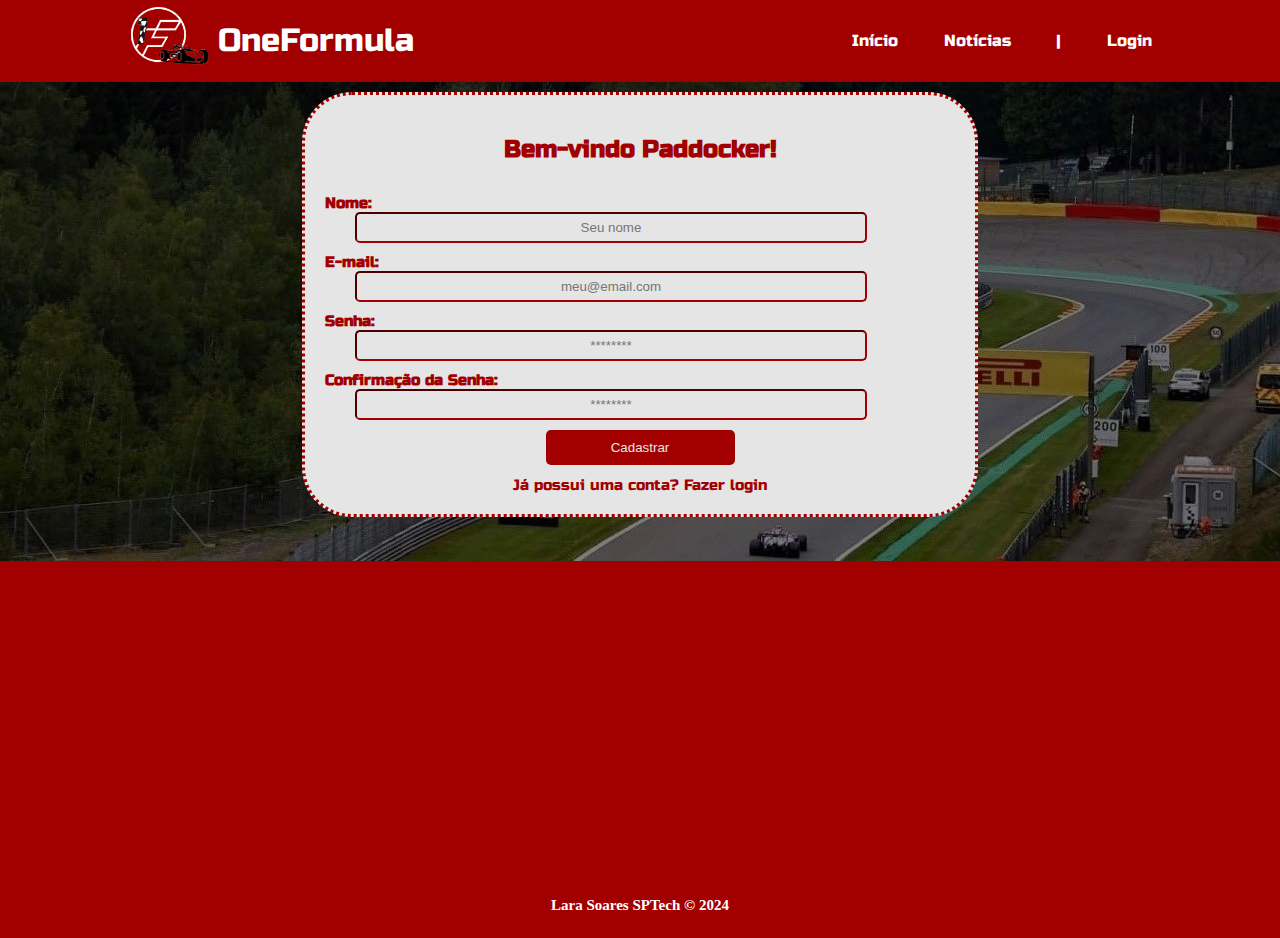
<file: public/cadastro.html>
<!DOCTYPE html>
<html lang="pt-br">

<head>
  <meta charset="UTF-8" />
  <meta http-equiv="X-UA-Compatible" content="IE=edge" />
  <meta name="viewport" content="width=device-width, initial-scale=1.0" />

  <title>OneFormula</title>

  <link rel="stylesheet" href="./css/style.css" />
  <link rel="icon" href="./fotos/logo com carro.png" />
  
</head>

<body>

  <div class="alerta_erro">
    <div class="card_erro" id="cardErro">
      <span id="mensagem_erro"></span>
    </div>
</div>
  <!--  Header  -->
  <div class="header">
    <div class="container">
      <div class="logo">
      <img src="./fotos/logo__3_-removebg-preview2.png" width="90px">
      <h1 class="titulo">OneFormula</h1></div>
      <ul class="navbar">
        <li>
          <a href="index.html">Início</a>
        </li>
        <li>
          <a href="noticias.html">Notícias</a>
        </li>
        <li>|</li>
        <li>
          <a href="login.html">Login</a>
        </li>
      </ul>
    </div>
  </div>
 

  <div class="cadastro">

    <div class="container">
      <div class="card-cadastro">
        <h2>Bem-vindo Paddocker!</h2>
        <div class="formulario">
          <div class="campo">
            <span>Nome:</span>
            <input id="nome_input" type="text" placeholder="Seu nome" />
          </div>
          <div class="campo">
            <span>E-mail:</span>
            <input id="email_input" type="text" placeholder="meu@email.com" />
          </div>
          <div class="campo">
            <span>Senha:</span>
            <input id="senha_input" type="password" placeholder="********" />
          </div>
          <div class="campo">
            <span>Confirmação da Senha:</span>
            <input id="confirmacao_senha_input" type="password" placeholder="********" />
          </div>
          <button class="botao" onclick="cadastrar()">Cadastrar</button><br>
          <a href="./login.html" class="texto-link">Já possui uma conta? Fazer login</a>
        </div>
      </div>
    </div>
  </div><br><br>

 
  <div class="footer">
    <div class="container">
      <h4>Lara Soares  SPTech &copy; 2024</h4>
    </div>
  </div>
 
</body>
</html>



<script>
function cadastrar() {
 

  var nomeVar = nome_input.value;
  var emailVar = email_input.value;
  var senhaVar = senha_input.value;
  var confirmacaoSenhaVar = confirmacao_senha_input.value;
 
   
    // Verificando se há algum campo em branco
    if (
      nomeVar == "" ||
      emailVar == "" ||
      senhaVar == "" ||
      confirmacaoSenhaVar == "" 
    ) {
      cardErro.style.display = "block";
      mensagem_erro.innerHTML =
        "Preencha todos os campos para continuar";

      finalizarAguardar();
      return false;


    } else if (nomeVar.length <= 1 ) {
      cardErro.style.display = "block";
      mensagem_erro.innerHTML =
        "Insira um nome válido";

      finalizarAguardar();
      return false;

      //arrumando a verificação 30/12 - anteriormente estava &&
    } else if (emailVar.includes('@') == false || emailVar.includes('.') == false) {
      cardErro.style.display = "block";
      mensagem_erro.innerHTML =
        "E-mail inválido";

      finalizarAguardar();
      return false;

    }
    else if (senhaVar.length < 6) {
      cardErro.style.display = "block";
      mensagem_erro.innerHTML =
        "Senha deve conter no mínimo 6 caracteres";

      finalizarAguardar();
      return false;

    }
    else if (confirmacaoSenhaVar != senhaVar) {
      cardErro.style.display = "block";
      mensagem_erro.innerHTML =
        "Confirmação de senha inválida";

        finalizarAguardar();
        return false;

      } else {
        //setInterval(sumirMensagem, 3000);
      }
    

  // Enviando o valor da nova input
  fetch("/usuarios/cadastrar", {
    method: "POST",
    headers: {
      "Content-Type": "application/json",
    },
    body: JSON.stringify({
      // crie um atributo que recebe o valor recuperado aqui
      // Agora vá para o arquivo routes/usuario.js
      nomeServer: nomeVar,
      emailServer: emailVar,
      senhaServer: senhaVar,
     
    }),
  })
    .then(function (resposta) {
      console.log("resposta: ", resposta);

      if (resposta.ok) {
         cardErro.style.display = "block";

         //arrumando o nome do id que estava errado 30/12
        cardErro.innerHTML =
          "Cadastro realizado com sucesso! Redirecionando para tela de Login...";

        setTimeout(() => {
          window.location = "login.html";
        }, "2000");
        console.log("Deu certo")


        // limparFormulario();
        // finalizarAguardar();
      } else {
        console.log("Deu errado 1")
        throw "Houve um erro ao tentar realizar o cadastro!";
      }
    })
    .catch(function (resposta) {
      // console.log(`#ERRO: ${resposta}`);
      console.log("Deu errado 2")

      // finalizarAguardar();
    });

  return false;
}
</script>
</file>
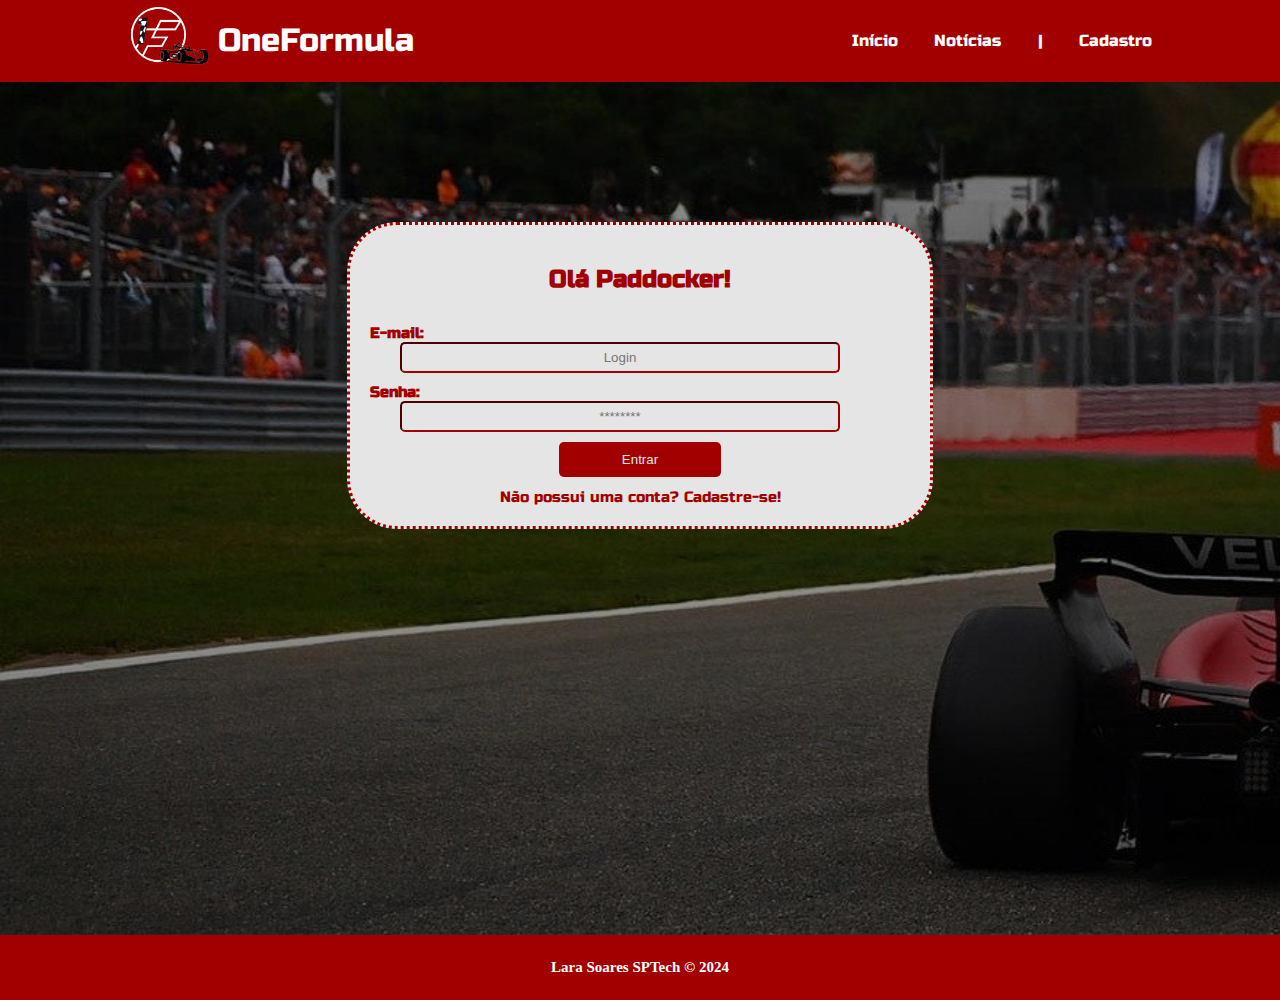
<file: public/login.html>
<!DOCTYPE html>
<html lang="pt-br">

<head>
    <meta charset="UTF-8">
    <meta http-equiv="X-UA-Compatible" content="IE=edge">
    <meta name="viewport" content="width=device-width, initial-scale=1.0">

    <title>OneFormula </title>

    <link rel="stylesheet" href="./css/style.css">
    <link rel="icon" href="./fotos/logo com carro.png">
   
</head>

<body>

    

    <!--Header-->

    <div class="header">
        <div class="container">
            <div class="logo">
                <img src="./fotos/logo__3_-removebg-preview2.png" width="90px">
                <h1 class="titulo">OneFormula</h1></div>
            <ul class="navbar">
                <li>
                    <a href="index.html">Início</a>
                </li>
                <li>
                    <a href="noticias.html">Notícias</a>
                  </li>
                <li>|</li>
                <li>
                    <a href="cadastro.html">Cadastro</a>
                </li>
            </ul>
        </div>
    </div>


    <div class="login">
  
        <div class="container">
            <div class="card">
                <h2>Olá Paddocker!</h2>
                <div class="formulario">
                    <div class="campo">
                        <span>E-mail:</span>
                        <input id="email_input" type="text" placeholder="Login">
                    </div>
                    <div class="campo">
                        <span>Senha:</span>
                        <input id="senha_input" type="password" placeholder="********">
                    </div>
                    <button class="botao" onclick="entrar()">Entrar</button><br>
                    <a href="./cadastro.html" class="texto-link">Não possui uma conta? Cadastre-se!</a>
                </div>

            </div>
        </div>
    </div>


    <div class="footer">
        <div class="container">
            <h4>Lara Soares  SPTech &copy; 2024</h4>
        </div>
    </div>
</body>
</html>

<script>  
function entrar() {
       

        var emailVar = email_input.value;
        var senhaVar = senha_input.value;

        if (emailVar == "" || senhaVar == "") {
            cardErro.style.display = "block"
            mensagem_erro.innerHTML = "Preencha todos os campos para continuar";
            finalizarAguardar();
            return false;
        }
    

        console.log("FORM LOGIN: ", emailVar);
        console.log("FORM SENHA: ", senhaVar);

       

        fetch("/usuarios/autenticar", { //routes
            method: "POST", //enviar dados ao servidor
            headers: {
                "Content-Type": "application/json"
            },
            body: JSON.stringify({ //dos inputs
                emailServer: emailVar,
                senhaServer: senhaVar
            })
        }).then(function (resposta) {
            console.log("ESTOU NO THEN DO entrar()!")

            if (resposta.ok) {
                console.log(resposta);

                resposta.json().then(json => {
                    console.log(json);
                    console.log(JSON.stringify(json));
                    //session.storage armazena informações durante a sessão do navegador 
                    sessionStorage.EMAIL_USUARIO = json.email; 
                    sessionStorage.NOME_USUARIO = json.nome;
                    sessionStorage.ID_USUARIO = json.id;


                    setTimeout(function () {
                        window.location = "dashboard.html";
                    }, 1000); // apenas para exibir o loading

                });

            } else {

                console.log("Houve um erro ao tentar realizar o login!");

                resposta.text().then(texto => {
                    console.error(texto);
                    finalizarAguardar(texto);
                });
            }

        }).catch(function (erro) { //O erro é exibido no console
            console.log(erro);
        })

        return false;
    }

   

</script>
</file>
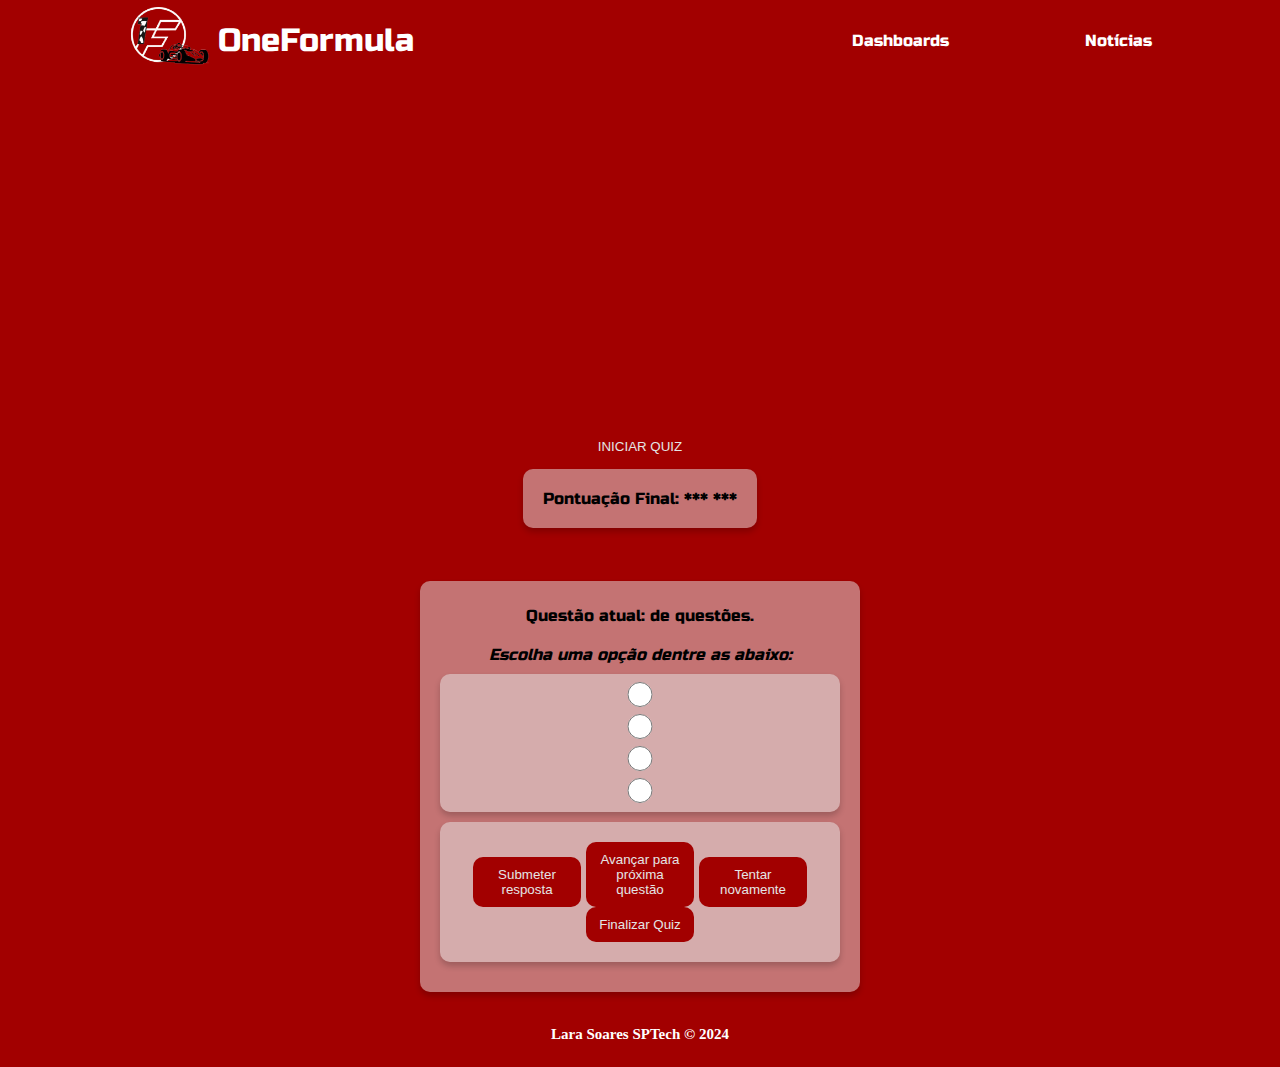
<file: public/quiz.html>
<!DOCTYPE html>
<html lang="en">

<head>
  <meta charset="UTF-8">
  <meta http-equiv="X-UA-Compatible" content="IE=edge">
  <meta name="viewport" content="width=device-width, initial-scale=1.0">

  <title>OneFormula</title>

  <link rel="stylesheet" href="css/style.css">
  <link rel="icon" href="./fotos/logo com carro.png">
</head>


<body>
    <!-- Header -->
    <div class="header">
      <div class="container">
        <div class="logo">
          <img src="./fotos/logo__3_-removebg-preview2.png" width="90px">
          <h1 class="titulo">OneFormula</h1>
        </div>
        <ul class="navbar">
          <li class="barra">
              <a href="dashboard.html">Dashboards</a>
          </li>
          <li>
            <a href="noticias.html">Notícias</a>
          </li>
        </ul>
      </div>
    </div>
  
  
  
    <!-- quiz -->

    
  
    <body>
      <div id="pontuacaoEJogo" class="pontuacaoEJogo">
        <div class="quiz">
            <div class="container-quiz">  <!--23/01 criação de nova class para as perguntas ficarem com o gif-->
          <button onclick="iniciarQuiz()" id="btnIniciarQuiz">INICIAR QUIZ</button>
         
          <div id="pontuacao" class="flex-colunar width-fit-content border-primary">
                  <span id="pontuacaoFinal" class="width-fit-content">Pontuação Final:
                      <span id="spanPontuacaoFinal">***</span>
                  </span>
                  <span id="msgFinal" class="width-fit-content">***</span>
            </div>
     </div>
          <br><br>
          <div id="jogo" class="width-fit-content flex-colunar border-secondary">
  
              <div id="infoQuestao" class="padding-8">
                  <span>Questão atual: <span id="spanNumeroDaQuestaoAtual"></span> de <span id="qtdQuestoes"></span>
                      questões.</span>
              </div>
  
              <div id="perguntaDaQuestaoAtual" class="padding-8">
                  <span id="spanQuestaoExibida" class="text-bold"></span>
              </div>
  
              <div id="infoAlternativas" class="padding-8">
                  <span><em>Escolha uma opção dentre as abaixo:</em></span>
              </div>
  
              <div id="opcoes" class="flex-colunar padding-8">
                  <span>
                      <input type="radio" id="primeiraOpcao" name="option" class="radio" value="alternativaA" />
                      <label for="primeiraOpcao" class="option" id="labelOpcaoUm"></label>
                  </span>
                  <span>
                      <input type="radio" id="segundaOpcao" name="option" class="radio" value="alternativaB" />
                      <label for="segundaOpcao" class="option" id="labelOpcaoDois"></label>
                  </span>
                  <span>
                      <input type="radio" id="terceiraOpcao" name="option" class="radio" value="alternativaC" />
                      <label for="terceiraOpcao" class="option" id="labelOpcaoTres"></label>
                  </span>
                  <span>
                      <input type="radio" id="quartaOpcao" name="option" class="radio" value="alternativaD" />
                      <label for="quartaOpcao" class="option" id="labelOpcaoQuatro"></label>
                  </span>
              </div>
  
              <div id="botoes" class="flex-colunar">
                  <button onclick="submeter()" id="btnSubmeter">Submeter resposta</button>
                  <button onclick="avancar()" id="btnProx" disabled>Avançar para próxima questão</button>
                  <button onclick="tentarNovamente()" id="btnTentarNovamente" disabled>Tentar novamente</button>
                  <button onclick="cadastrarResposta()" id="btnConcluir" disabled>Finalizar Quiz</button> 
  
              </div>     
          </div>
        </div>
    </div>
      <!-- footer -->
  <div class="footer">
      <div class="container">
        <h4>Lara Soares SPTech &copy; 2024</h4>
      </div>
    </div>
  
  </body>
  
  </html>
  <script>
      const listaDeQuestoes = [
  
          { id:1,
              pergunta: "Qual foi o primeiro país africano a sediar uma corrida de F1?",
              alternativaA: "Egito",
              alternativaB: "Tunísia",
              alternativaC: "Marrocos",
              alternativaD: "África do Sul",
              alternativaCorreta: "alternativaC"
          },
  
          {id:2,
              pergunta: "Quantas mulheres já participaram da F1?",
              alternativaA: "Nove",
              alternativaB: "Seis",
              alternativaC: "Oito",
              alternativaD: "Sete",
              alternativaCorreta: "alternativaA"
          },
  
          {id:3,
              pergunta: "Qual década ficou conhecida com Era Britânica?",
              alternativaA: "1970",
              alternativaB: "1960",
              alternativaC: "1990",
              alternativaD: "1950",
              alternativaCorreta: "alternativaB"
          },
  
          {id:4,
              pergunta: "Quem foi o primeiro brasileiro campeão da F1?",
              alternativaA: "José Carlos Pace",
              alternativaB: "Wilson Fittipaldi",
              alternativaC: "Emerson Fittipaldi",
              alternativaD: "Nelson Piquet",
              alternativaCorreta: "alternativaC"
          },
  
          {id:5,
              pergunta: "Quando foi realizada a primeira corrida de Fórmula 1 no Brasil?",
              alternativaA: "Autódromo de Jacarepaguá em 1978",
              alternativaB: "Autódromo de Interlagos em 1972",
              alternativaC: "Autódromo de Jacarepaguá em 1973",
              alternativaD: "Autódromo de Interlagos em 1979",
              alternativaCorreta: "alternativaB"
          },
  
          {id:6,
              pergunta: "Qual é a rivalidade que foi considerada a maior da história da Fórmula 1?",
              alternativaA: " Alain Prost e Nigel Mansell ",
              alternativaB: " Ayrton Senna e Nelson Piquet ",
              alternativaC: " Nigel Mansell e Ayrton Senna ",
              alternativaD: " Ayrton Senna e Alain Prost ",
              alternativaCorreta: "alternativaD"
          },
  
          {id:7,
              pergunta: "Qual piloto foi campeão pilotando por quatro equipes?",
              alternativaA: " Juan Manuel Fangio ",
              alternativaB: " Alberto Ascari",
              alternativaC: " Giuseppe Farina",
              alternativaD: " Luigi Fagioli",
              alternativaCorreta: "alternativaA"
          },
  
          {id:8,
              pergunta: "Qual foi o Pit Stop mais rápido da história?",
              alternativaA: " Red Bull 1,82 segundo",
              alternativaB: " McLaren  1,80 segundo",
              alternativaC: " Ferrari 2,10 segundo",
              alternativaD: " Red Bull 1,98 segundo",
              alternativaCorreta: "alternativaB"
          },
          {id:9,
              pergunta: "Um piloto perde uma média de quantos kgs durante uma corrida?",
              alternativaA: " 2kgs",
              alternativaB: " 1kg",
              alternativaC: " 1.5kgs",
              alternativaD: " 3kgs",
              alternativaCorreta: "alternativaA"
          },
  
          {id:10,
              pergunta: "O piloto mais jovem a ser campeão mundial de Fórmula 1 é:",
              alternativaA: " Lando Norris",
              alternativaB: " Max Verstappen",
              alternativaC: " Emerson Fittipaldi",
              alternativaD: " Sebastian Vettel",
              alternativaCorreta: "alternativaD"
          },
  
          {id:11,
              pergunta: "Quem ficou conhecido como Rei de Mônaco",
              alternativaA: " Ayrton Senna",
              alternativaB: " Graham Hill",
              alternativaC: " Michael Schumacher",
              alternativaD: " Lewis Hamilton",
              alternativaCorreta: "alternativaA"
          },
  
  
  
      ]
          
      // variáveis globais    
      let numeroDaQuestaoAtual = 0
      let pontuacaoFinal = 0
      let tentativaIncorreta = 0
      let certas = 0
      let erradas = 0
      let quantidadeDeQuestoes = listaDeQuestoes.length
      
  
      function cadastrarResposta(){
          var idusuario = sessionStorage.ID_USUARIO
          var pontos = certas
          for (let index = 0; index < listaDeQuestoes.length; index++) {
  
          var isCorreta = eCorreta[index];
          var idpergunta = listaDeQuestoes[index].id
  
          fetch("/resposta/cadastrar", {
              method : "POST",
              headers : {
                  "Content-Type": "application/json"
              },
              // passando informações pro controller
              body:JSON.stringify({
                  idusuario:idusuario, 
                  idpergunta:idpergunta,
                  isCorreta:isCorreta
              })
          }).then(function (resposta)
          {console.log(resposta)
              
          }).catch(function (resposta) {
              console.log(`#erro: ${resposta}`)
          })
      }
  
      fetch(`/resposta/cadastrarPontos`, {
              method : "PUT",
              headers : {
                  "Content-Type": "application/json"
              },
              // passando informações pro controller
              body:JSON.stringify({
                  idusuario:idusuario, 
                  pontos:pontos
              })
          }).then(function (resposta)
          {console.log(resposta)
              
          }).catch(function (resposta) {
              console.log(`#erro: ${resposta}`)
          })
  
      }
     
  
      function iniciarQuiz() {
          document.getElementById('pontuacao').style.display = "flex"
          document.getElementById('jogo').style.display = "flex"
          document.getElementById('btnIniciarQuiz').style.display = "none"
  
          document.getElementById('qtdQuestoes').innerHTML = quantidadeDeQuestoes
  
          preencherHTMLcomQuestaoAtual(0)
  
  // false porque tem que clicar em iniciar primeiro
          btnSubmeter.disabled = false
          btnProx.disabled = false
          btnConcluir.disabled = false
          btnTentarNovamente.disabled = false
      }
  
      function preencherHTMLcomQuestaoAtual(index) {
          habilitarAlternativas(true)
          const questaoAtual = listaDeQuestoes[index]
          numeroDaQuestaoAtual = index
  
          console.log("questaoAtual")
          console.log(questaoAtual)
  
          document.getElementById("spanNumeroDaQuestaoAtual").innerHTML = Number(index) + 1 // ajustando porque o index começa em 0
          document.getElementById("spanQuestaoExibida").innerHTML = questaoAtual.pergunta;
          document.getElementById("labelOpcaoUm").innerHTML = questaoAtual.alternativaA;
          document.getElementById("labelOpcaoDois").innerHTML = questaoAtual.alternativaB;
          document.getElementById("labelOpcaoTres").innerHTML = questaoAtual.alternativaC;
          document.getElementById("labelOpcaoQuatro").innerHTML = questaoAtual.alternativaD;
      }
  
      function submeter() { //ir para a próxima pergunta depois de ter escolhido alguma opção
          const options = document.getElementsByName("option"); // recupera alternativas no html
  
          let hasChecked = false
          for (let i = 0; i < options.length; i++) {
              if (options[i].checked) {
                  hasChecked = true
                  break
              }
          }
  
          if (!hasChecked) { 
              alert("Não há alternativas escolhidas. Escolha uma opção.")
          } else {
              btnSubmeter.disabled = true
              btnProx.disabled = false
  
              habilitarAlternativas(false)
  
              checarResposta()
          }
      }
  
      function habilitarAlternativas(trueOrFalse) {
          let opcaoEscolhida = trueOrFalse ? false : true
  
          primeiraOpcao.disabled = opcaoEscolhida
          segundaOpcao.disabled = opcaoEscolhida
          terceiraOpcao.disabled = opcaoEscolhida
          quartaOpcao.disabled = opcaoEscolhida
  
      }
  
      function avancar() { // vai para a próxima questão
          btnProx.disabled = true
          btnSubmeter.disabled = false
  
          desmarcarRadioButtons()
  
          if (numeroDaQuestaoAtual < quantidadeDeQuestoes - 1) {
              preencherHTMLcomQuestaoAtual(numeroDaQuestaoAtual)
          } else if (numeroDaQuestaoAtual == quantidadeDeQuestoes - 1) {
              alert("Atenção... a próxima é a ultima questão!")
              preencherHTMLcomQuestaoAtual(numeroDaQuestaoAtual)
          } else {
              finalizarJogo()
          }
          limparCoresBackgroundOpcoes()
      }
  
      function tentarNovamente() {
          // atualiza a página
          window.location.reload()
      }
      var eCorreta = []
      function checarResposta() {
          const questaoAtual = listaDeQuestoes[numeroDaQuestaoAtual] // questão atual 
          const respostaQuestaoAtual = questaoAtual.alternativaCorreta // qual é a resposta correta da questão atual
  
          const options = document.getElementsByName("option"); // recupera alternativas no html
  
          let alternativaCorreta = null // variável para armazenar a alternativa correta
  
          options.forEach((option) => {
              if (option.value === respostaQuestaoAtual) {
                  console.log("alternativaCorreta está no componente: " + alternativaCorreta)
                  alternativaCorreta = option.labels[0].id
              }
          })
  
          // verifica se resposta assinalada é correta
          options.forEach((option) => {
              if (option.checked === true && option.value === respostaQuestaoAtual) {
                  document.getElementById(alternativaCorreta).classList.add("text-success-with-bg")
                  //dash
                  pontuacaoFinal++
                  certas++
                  eCorreta.push('1')
             
                  numeroDaQuestaoAtual++
  
              } else if (option.checked && option.value !== respostaQuestaoAtual) {
                  const wrongLabelId = option.labels[0].id
                  document.getElementById(wrongLabelId).classList.add("text-danger-with-bg")
                  document.getElementById(alternativaCorreta).classList.add("text-success-with-bg")
                  //dash
                  tentativaIncorreta++
                  erradas++
                  eCorreta.push('0')
              
                  numeroDaQuestaoAtual++
              }
          })
      }
  
      function limparCoresBackgroundOpcoes() {
          const options = document.getElementsByName("option");
          options.forEach((option) => {
              document.getElementById(option.labels[0].id).classList.remove("text-danger-with-bg")
              document.getElementById(option.labels[0].id).classList.remove("text-success-with-bg")
          })
      }
  
      function desmarcarRadioButtons() {
          const options = document.getElementsByName("option");
          for (let i = 0; i < options.length; i++) {
              options[i].checked = false;
          }
      }
  
      function finalizarJogo() {
          let textoParaMensagemFinal = null
          let classComCoresParaMensagemFinal = null
          
  
  
          document.getElementById('msgFinal').innerHTML = textoParaMensagemFinal
          document.getElementById('msgFinal').classList.add(classComCoresParaMensagemFinal) 
          document.getElementById('spanPontuacaoFinal').innerHTML = pontuacaoFinal
  
          document.getElementById('jogo').classList.add("text-new-gray") 
  
         //23/11 retirada da mensagem da pontuação na página do quiz
  
          // btnProx.disabled = true
          // btnSubmeter.disabled = true
          // btnTentarNovamente.disabled = false
          // btnConcluir.disabled = false
      }
  </script>
</file>
<file: public/css/style.css>
@import url('https://fonts.googleapis.com/css2?family=Russo+One&display=swap');

body{

    margin: 0;
    padding: 0;
    font-family: Russo One;
    background-color: #A20000;
}

:root{
    --tamanho-header: 80px;
    --tamanho-banner: calc(90vh - var(--tamanho-header) + var(--tamanho-footer) - 2px);
    --tamanho-login: calc(100vh - var(--tamanho-header) - var(--tamanho-footer) - 2px);
    --tamanho-footer: 65px;
}

/* HEADER */

.header{
    height: var(--tamanho-header);
    border-bottom: 2px solid #A20000;
}

.container{
    display: flex;
    width: 80%;
    margin: auto;
    align-items: center;
}
.container .logo{
    align-self: flex-start;
    display: flex;
    align-items: center;

}

.header .container{
    justify-content:space-between;
    align-items: center;
    height: 100%;
}

.header a{
    text-decoration: none;
    color: white;
   
}

.barra {
    font-weight: 500;
    
}

.navbar {
    width: 300px;
    display: flex;
    align-items: center;
    justify-content: space-between;
    list-style: none;
    color: white;

}

.titulo {
    color: white;
    width: fit-content;
    font-weight: 400;

}


/* BANNER PRINCIPAL */

.banner {
    height: var(--tamanho-banner);
    background-image: url("../fotos/F1\ 2023\ Winners\ La\ La\ La「\ F1\ Edit\ 」.gif");
    background-size: cover;
    background-position: center;
}

.banner .container{
    justify-content:flex-start;
    align-items: center;
    height: 100%;
}

.banner .container p {
    width: 70%;
    font-size: 70px;
    justify-content: center;
    align-items: center;
    color: white;
}

.banner .container span {
    font-weight: 800;
}

.banner .container img{
    display: flex;
    width: 500px;
}

/*imagem dos vencedores de 2024  31/12*/

.social2 img{
    display: flex;
    width: 1349px;  
}

/*  PRIMEIRA PARTE  */

.social {
    background-color: #c02929;
    display: flex;
    justify-content: center;
}

.social .container .boxes {
    display: flex;
    flex-direction: column;
    width: 70%;
    padding: 30px 0;
    align-items: center;
    color: white;
}

.social .container span{
    color: black

}

.box {
    display: flex;
    flex-direction: row;
    align-items: center;
    width: 100%;
    text-align: center;
}


/*  Barra de separação  */

.header2{
    height: px;
    border-bottom: 2px solid #A20000;
    background-image: url('https://i.pinimg.com/originals/b1/d0/19/b1d019e9c4352865d2963efac66d0c87.gif');
    background-repeat: no-repeat;
    background-size: cover;
    
   

}
.header2 a{
    display: flex;
    text-decoration: none;
    color: white;
    font-size: 50px;
    justify-content:center;  
}
.header2 p{
    color: white;
    display: flex;
    justify-content:center ;
}

/*  PARTE PNEUS */
.social2 {
    background-color: #e5e5e5;
    display: flex;
    justify-content: center;

}

.social2 .container2  {
    display: flex;
    justify-content: center;
    flex-direction: column;
    width: 70%;
    padding: 30px 0;
    color: white;
}


.box2 {
    display: flex;
    flex-direction: column;
    align-items: center;
    width: 100%;
    text-align:center;
    color: black;
}
.box2 span {
   color:#A20000;
}
.box2 img{
    width: 200px;
}

.box3{
    display: flex;
    flex-direction: column;
    align-items: center;
    width: 100%;
    text-align: center;
    color: black;   
}
.box3 span{
    color: #A20000;
}
.box3 img{
    width: 200px;
}


/* FOOTER */

.footer {
    background-color: #A20000;
    height: var(--tamanho-footer);
    color: #fff;
    display: flex;
    font-size: 15px;
    font-family: 'Times New Roman', Times, serif;
}

.footer .container {
    justify-content: center;
    align-items: center;
}



/*  LOGIN  */

.login {
    height: var(--tamanho-login);
    color: #e5e5e5;
    background-image: url('../fotos/tifosi.jpg');
    background-repeat: no-repeat;
    background-size: cover;
    padding: 50px;
}

   
.container{
    align-items:center ;
    justify-content: center;
    

}
.card{
    background-color:  #e5e5e5;
    color: #A20000	; 
    font-family: Russo One;
    padding: 20px;
    border-radius: 50px;
    width: 60vh;
    margin-bottom: 90px;
    margin-top: 90px;
    border-style: dotted;

   
}

.card h2 {
        text-align: center;
        margin-bottom: 20px;
}


.formulario{
    background-color:  #e5e5e5; 
    text-align: center;

}
 .campo {
        display: flex;
        font-size: 15px ;
        font-weight: 800;
        flex-direction: column;
        
 }
 span {
    text-align: left;
    margin-top: 10px;

}
 input {
    border-radius: 5px;
    border-color: #A20000;
    border-bottom: 2px solid #A20000;
    margin-left: 30px;
    margin-right: 30px;
    width: 80%;
    height: 25px;
    text-align: center;
    background-color: #e5e5e5;
}


.botao{
        background-color: #A20000; 
        color: #e5e5e5;
        padding: 10px ;
        border: none;
        border-radius: 5px;
        cursor: pointer;   
        width: 30%; 
        margin: 10px;
} 
.botao:hover {
    background-color:#0c8196; 
    
}

.texto-link{
    margin-top: 2%;
    font-size: 15px;
    align-self: center;
    text-decoration: none;
    color: #A20000;
 
}
a:hover{
    color:#0c8196; 
}

 /* CADASTRO  */
.cadastro {
    height: var(--tamanho-login);
    color: #e5e5e5;
    background-image: url('../fotos/fridayspa-francorchamps9-scaled-1920x1080.jpg');
    background-repeat: no-repeat;

}
.card-cadastro{
    background-color:  #e5e5e5;
    color: #A20000; 
    font-family: Russo One;
    padding: 20px;
    border-radius: 50px;
    width: 70vh;
    margin: 10px;
    border-style: dotted;

}
.card-cadastro h2 {
    text-align: center;
    margin-bottom: 20px;
  }
  /* CARD ERRO */

  .alerta_erro{
    display: flex;
    justify-content: flex-end;
  }
  
  .card_erro {
    display: none;
    background-color: #fff;
    color: #0c8196;
    width: 230px;
    position: fixed;
    border-radius: 15px;
    border: #0c8196 3px solid;
    padding: 10px;
    margin-right: 10%;
  }
  
  .card_erro #mensagem_erro{
    font-weight: 500;
    font-size: 20px;
    font-family: "Russo One";
  }

  /* BANNER NOTÍCIA */
  .banner2 {
    height: var(--tamanho-banner);
    background-image: url('https://i.pinimg.com/originals/85/02/20/8502209caddc3417e687382704c59e1c.gif');
    background-size: cover;
    background-position: center;
}

.banner2 .container p {
    width: 70%;
    font-size: 70px;
    justify-content: center;
    align-items: center;
}
.banner2 .container{
    justify-content:flex-start;
    align-items: center;
    height: 100%;
    color: white;
}

/* Noticias */

.cardn {
	background-color: #f2f2f2;
	border-radius: 10px;
	padding: 30px;
    /* mudando o tamanho da margin para os cars ficarem proporcionalmente iguais 31/12*/
	margin: 100px;
    margin-left: 100px;
	width: 500px;
	display: flex;
	flex-direction: column;
	align-items: center;
	justify-content: center;
	text-align: center;
}
/*class criada para estilizar os cards um ao lado do outro 31/12*/
.card-n{
    display: flex;
    align-items: center;
	justify-content: center;
}

.cardn a{
    cursor: pointer;
    transition: 0.4s;
}

.cardn h2 {
    font-family: 'Russo One';
	font-size: 24px;
	margin-bottom: 10px;
    color: #A20000;
}

.cardn p {
    font-family: 'Russo One';
	font-size: 18px;
	line-height: 1.5;
	margin-bottom: 20px;
    color: black;
}

.cardn img {
	width: 100%;
	height: 50%;
	margin-bottom: 20px;
}

.cardn button{
    border: none;
    border-radius: 5px;
    padding: 10px 20px;
    background-color: #A20000;
    color: white;
}

/* slider section  */
.containers{
    padding: 1rem;
}

.slider-wrapper{ 
    position: relative;
    width: 60%;
    margin: 0 auto
}

.slider{
    display: flex;
    aspect-ratio: 16/10; /*TAMANHO TOTAL largura/altura */
    scroll-behavior: smooth;
    box-shadow: 0 1.5rem 3rem -0.75rem hsla(0, 0%, 0%, 0.25);
    overflow: hidden; /*esconder a barra*/
}

.slider img{
    scroll-snap-align: start;
    background-size: cover;
}

/* BOTÕES */
.slider-nav{
    display: flex;
    column-gap: 1rem;
    position: absolute;
    bottom: 1.25rem;
    left: 50%;
    transform: translateX(-30%);/* levemente  para a esquerda e que altera posição*/
    z-index: 1; /* botões acima das imagens*/
}

.slider-nav a{
    width: 0.5rem;
    height: 0.5rem;
    border-radius: 50%;
    background-color: #A20000;
    opacity: 0.75;
    transition: opacity ease 250ms;
}


/* QUIZ */
.container-quiz {
    width: 100%;
    margin: 0 auto;
    display: flex;
    justify-content: center;
    align-items: center;
    flex-direction: column;
   
  }
  
  .quiz {
    background-image: url("https://media.giphy.com/media/kfMBsQsLoDK9JYE6R5/giphy.gif");
    background-repeat: no-repeat;
    width: 100%;
    height: 100vh; 
    background-size: cover;
    display: flex;
    flex-direction: column; 
    align-items: center; 
    justify-content: flex-end; 
    padding-top: 20px; 
  }
  
  .quiz button {
    background-color: #A20000; 
    color: #e5e5e5;
    padding: 10px;
    border: none;
    border-radius: 10px;
    cursor: pointer;
    width: 30%;
    
  }
  
  .flex-colunar {
    background-color: rgba(229, 229, 229, 0.5); /* fundo  com transparência */
    border-radius: 10px;
    align-items: center;
    justify-content: center;
    text-align: center;
    margin-top: 5px;
    left: 50%;
    max-width: 400px; 
    padding: 20px;
    flex-direction: column;
    box-shadow: 0 4px 6px rgba(0, 0, 0, 0.2); /* Adiciona sombra */
    margin-bottom: 10px;
    
  }



.width-fit-content {
    width: fit-content;
    
}

.padding-8 {
    padding: 5px;

}
/* acertou */
.text-success-with-bg {
    color: rgb(6, 92, 6);
    background-color: LimeGreen;
}
/* Quantas acertou */
.text-warning-with-bg {
    color: #A20000;
    background-color:#FFA500 ;
}
/* errou */
.text-danger-with-bg {
    color: rgb(145, 12, 12);
    background-color: 	#FF6347;
}

.pontuacaoEJogo {
    display: flex;
    flex-direction: column;
    justify-content: center;
    align-items: center;
}
</file>
